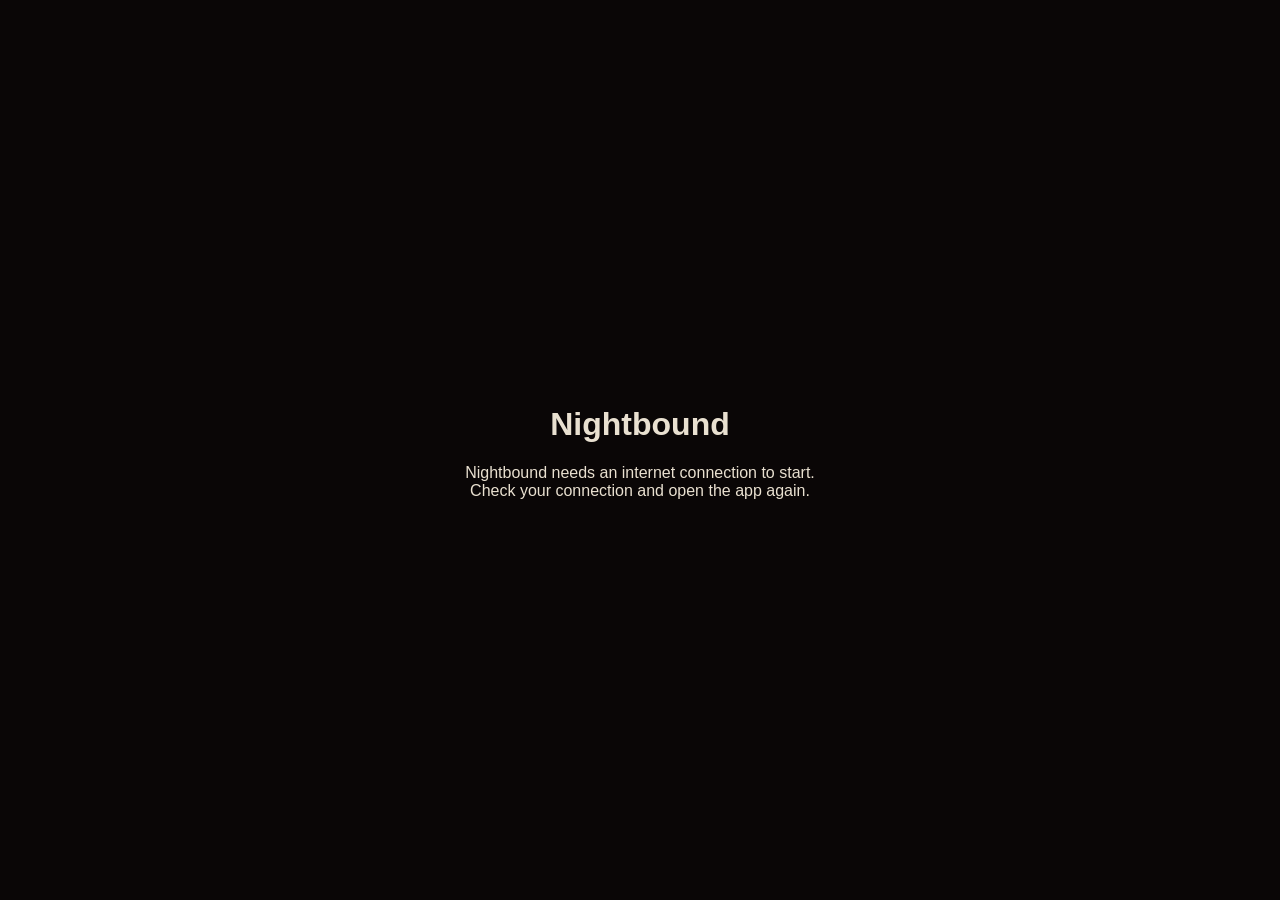
<file: tools/app/resources/index.html>
<!doctype html><meta charset="utf-8"><title>Nightbound</title>
<body style="background:#0a0606;color:#e9e0d0;font-family:sans-serif;display:grid;place-items:center;height:100vh;margin:0">
<div style="text-align:center"><h1>Nightbound</h1><p>Nightbound needs an internet connection to start.<br>Check your connection and open the app again.</p></div>
</file>
